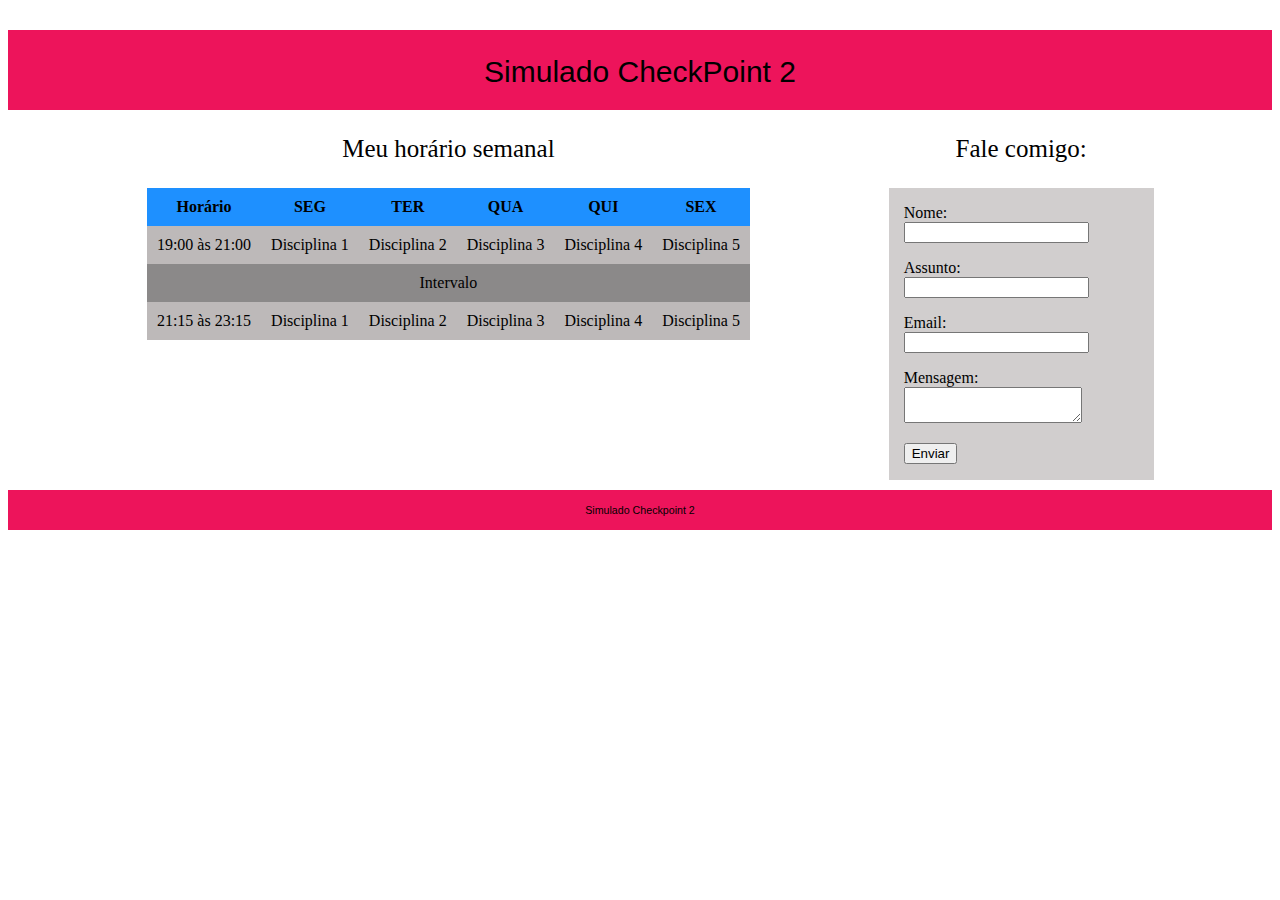
<file: oi/index.html>
<!DOCTYPE html>
<html>
    <head>
        <meta charset="utf-8"/>
        <title>Simulado Checkpoint 2</title>
        <link rel="stylesheet" type="text/css" href="estilo.css"/>
    </head>
    <body>
        <header>
            <p id="tituloHeader">Simulado CheckPoint 2</p>         
        </header>
        
        <section>
            <article id="sectionQuadro">
                <p id="tituloQuadro">Meu horário semanal</p>
                <table>
                    <thead>
                        <tr>
							<th>Horário</th>
                            <th>SEG</th>
                            <th>TER</th>
                            <th>QUA</th>
                            <th>QUI</th>
                            <th>SEX</th>
                        </tr>
                    </thead>
                    <tbody>
                        <tr>
							<td>19:00 às 21:00</td>
                            <td>Disciplina 1</td>
                            <td>Disciplina 2</td>
                            <td>Disciplina 3</td>
                            <td>Disciplina 4</td>
                            <td>Disciplina 5</td>
                        </tr>
						<tr>
							<td colspan="6" class="intervalo">Intervalo</td>
                        </tr>
                        <tr>
							<td>21:15 às 23:15</td>
                            <td>Disciplina 1</td>
                            <td>Disciplina 2</td>
                            <td>Disciplina 3</td>
                            <td>Disciplina 4</td>
                            <td>Disciplina 5</td>
                        </tr>
                    </tbody>
                </table>
            </article>
            
            <article  id="sectionForm">
                <p id="tituloForm">Fale comigo:</p>
                <form>
                    <p><label for="nome">Nome:</label><br/><input type="text" name="nome"/></p>
                    <p><label for="assunto">Assunto:</label><br/><input type="text" name="assunto"/></p>
                    <p><label for="email">Email:</label><br><input type="mail" name="email"/></p>
                    <p><label for="msg">Mensagem:</label><br/><textarea name="msg"></textarea></p>
                    <p><input type="submit" value="Enviar"/></p>
                </form>

            </article>
        </section>
        
        <footer>
            Simulado Checkpoint 2
        </footer>
    </body>
</html>
</file>
<file: oi/estilo.css>
header{
    background-color: #ed145b;
    height:80px;
    font-size: 30px;
    font-family: arial;
    text-align: center;
}

section{
    width: 100%;
    text-align: center;
}

article{
    display: inline-grid;
    /* margin: 0 auto; */
    justify-content: space-around;
    text-align: center;
}

form{
    background-color: rgb(209, 206, 206);
    width: 250px;
    /*margin: 0 auto;*/
    padding-left: 15px;
}

footer{
    background-color: #ed145b;
    height:40px;
    margin-top: 10px;
    line-height: 40px;
    text-align: center;
    font-size: 8pt;
    font-family: arial;
}

table{
    border-collapse: collapse;
}

tbody tr{
    background-color:rgb(189, 185, 185);
}

th{
    background-color: #1e90ff;
    padding: 10px;
}

td{
    padding: 10px;
}

form>p{
    text-align: left;
}

textarea{
    width: 172px;
}

.intervalo{
    width:40px;
    background-color: rgb(139, 137, 137);
}


#tituloHeader{
    padding: 25px;
}

#sectionQuadro{
    width: 60%;
}

#tituloQuadro{
    font-size: 25px;
}

#sectionForm{
    width: 30%;
    background-color: white;
}

#tituloForm{
    font-size: 25px;
}
</file>
